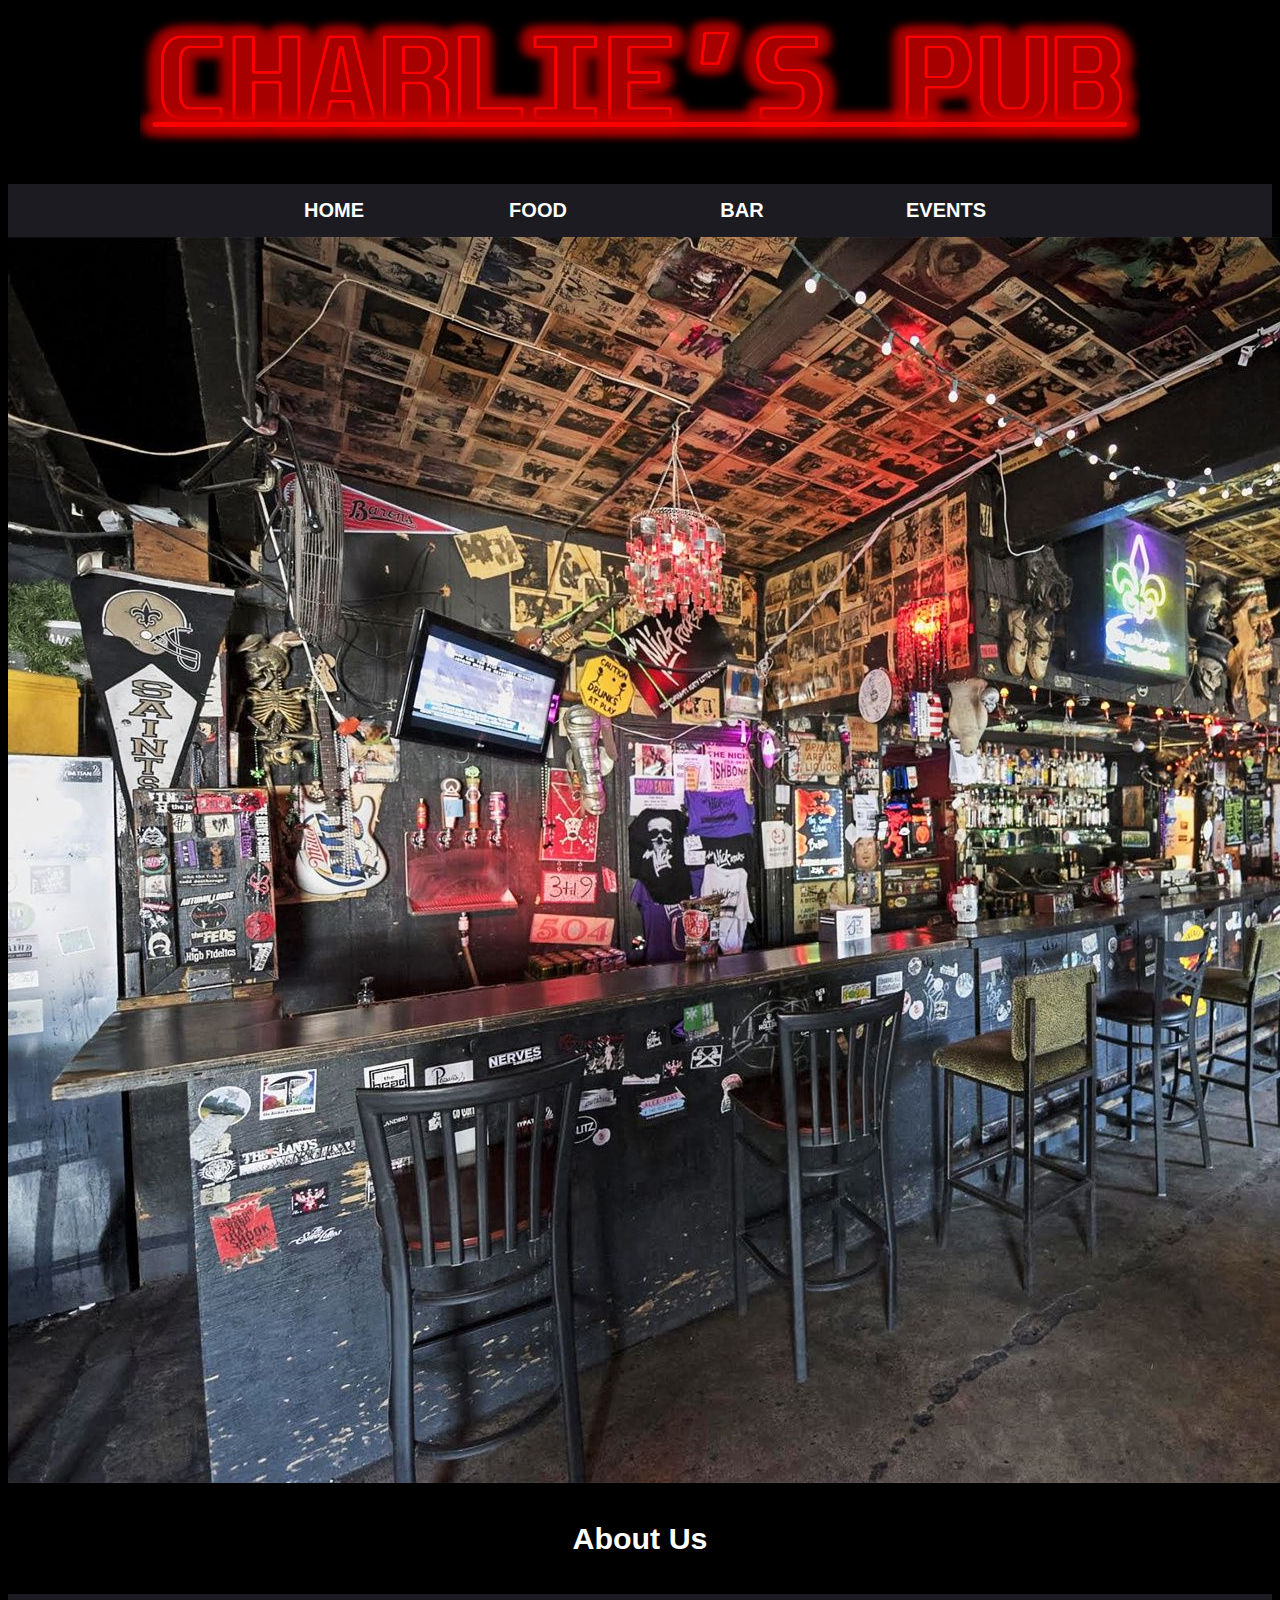
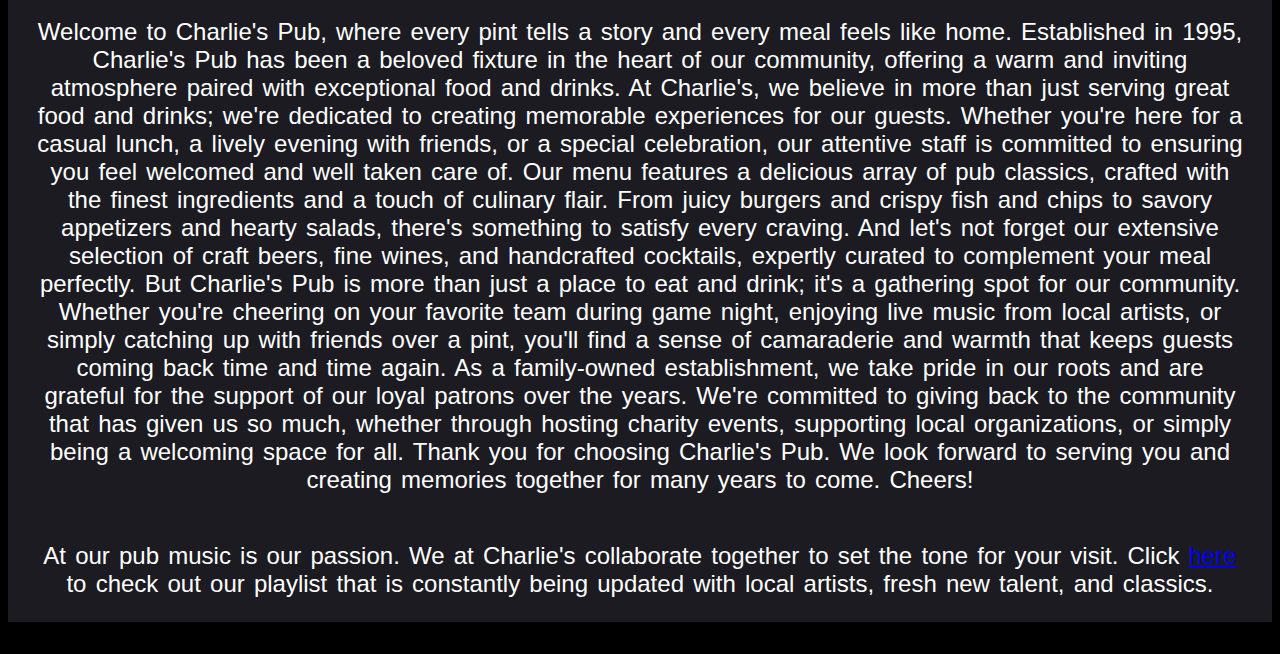
<file: index.html>
<!DOCTYPE html>
<html lang="en">
  <head>
    <title>Charlie's Pub</title>
	<link rel="stylesheet" href="Project1_Stylesheet.css">
	<style>
	 body {background-color: Black;
	 }
	</style>
  </head>
  <body>
  <img class="logo"src="Project1_Pictures/PicLogo.png" alt="Charlie's">
  <nav class="navbar">
  <ul>
	<li><a href="index.html"> Home</a></li>
	<li><a href="Project1_Page2.html"> Food</a></li>
	<li><a href="Project1_Page3.html"> Bar</a></li>
	<li><a href="Project1_Page4.html"> Events</a></li>
  </ul>
  </nav>
  <img class="Pic1"src="Project1_Pictures/Pic11.jpg" alt="Pub" usemap=#PubPic>
  <map name="PubPic">
	<area shape="poly" href="Project1_Page4.html" coords="285,668,389,650,324,416,309,415,287,548">
	<area shape="rect" href="Project1_Page3.html" coords="939,507,1114,639">
	<area shape="poly" href="Project1_Page2.html" coords="102,774,1425,615,1448,798,200,1244,178,849,46,865,47,847">
  </map>
  <h2 class="h22">About Us</h2>
  <p class="homep">Welcome to Charlie's Pub, where every pint tells a story and every meal feels like home. Established in 1995, Charlie's Pub has been a beloved fixture in the heart of our community, offering a warm and inviting atmosphere paired with exceptional food and drinks.

	At Charlie's, we believe in more than just serving great food and drinks; we're dedicated to creating memorable experiences for our guests. Whether you're here for a casual lunch, a lively evening with friends, or a special celebration, our attentive staff is committed to ensuring you feel welcomed and well taken care of.

	Our menu features a delicious array of pub classics, crafted with the finest ingredients and a touch of culinary flair. From juicy burgers and crispy fish and chips to savory appetizers and hearty salads, there's something to satisfy every craving. And let's not forget our extensive selection of craft beers, fine wines, and handcrafted cocktails, expertly curated to complement your meal perfectly.

	But Charlie's Pub is more than just a place to eat and drink; it's a gathering spot for our community. Whether you're cheering on your favorite team during game night, enjoying live music from local artists, or simply catching up with friends over a pint, you'll find a sense of camaraderie and warmth that keeps guests coming back time and time again.

	As a family-owned establishment, we take pride in our roots and are grateful for the support of our loyal patrons over the years. We're committed to giving back to the community that has given us so much, whether through hosting charity events, supporting local organizations, or simply being a welcoming space for all.

	Thank you for choosing Charlie's Pub. We look forward to serving you and creating memories together for many years to come. Cheers!</p>
  <p class="homep2"> At our pub music is our passion. We at Charlie's collaborate together to set the tone for your visit. Click <a class="playlist" href="https://www.youtube.com/playlist?list=PLlTy6MRb5jY2bBJfkE08z6_swQYrXI-w5"> here</a> to check out our playlist that is constantly being updated with local artists, fresh new talent, and classics.</p>
  </body> 
</html>
</file>
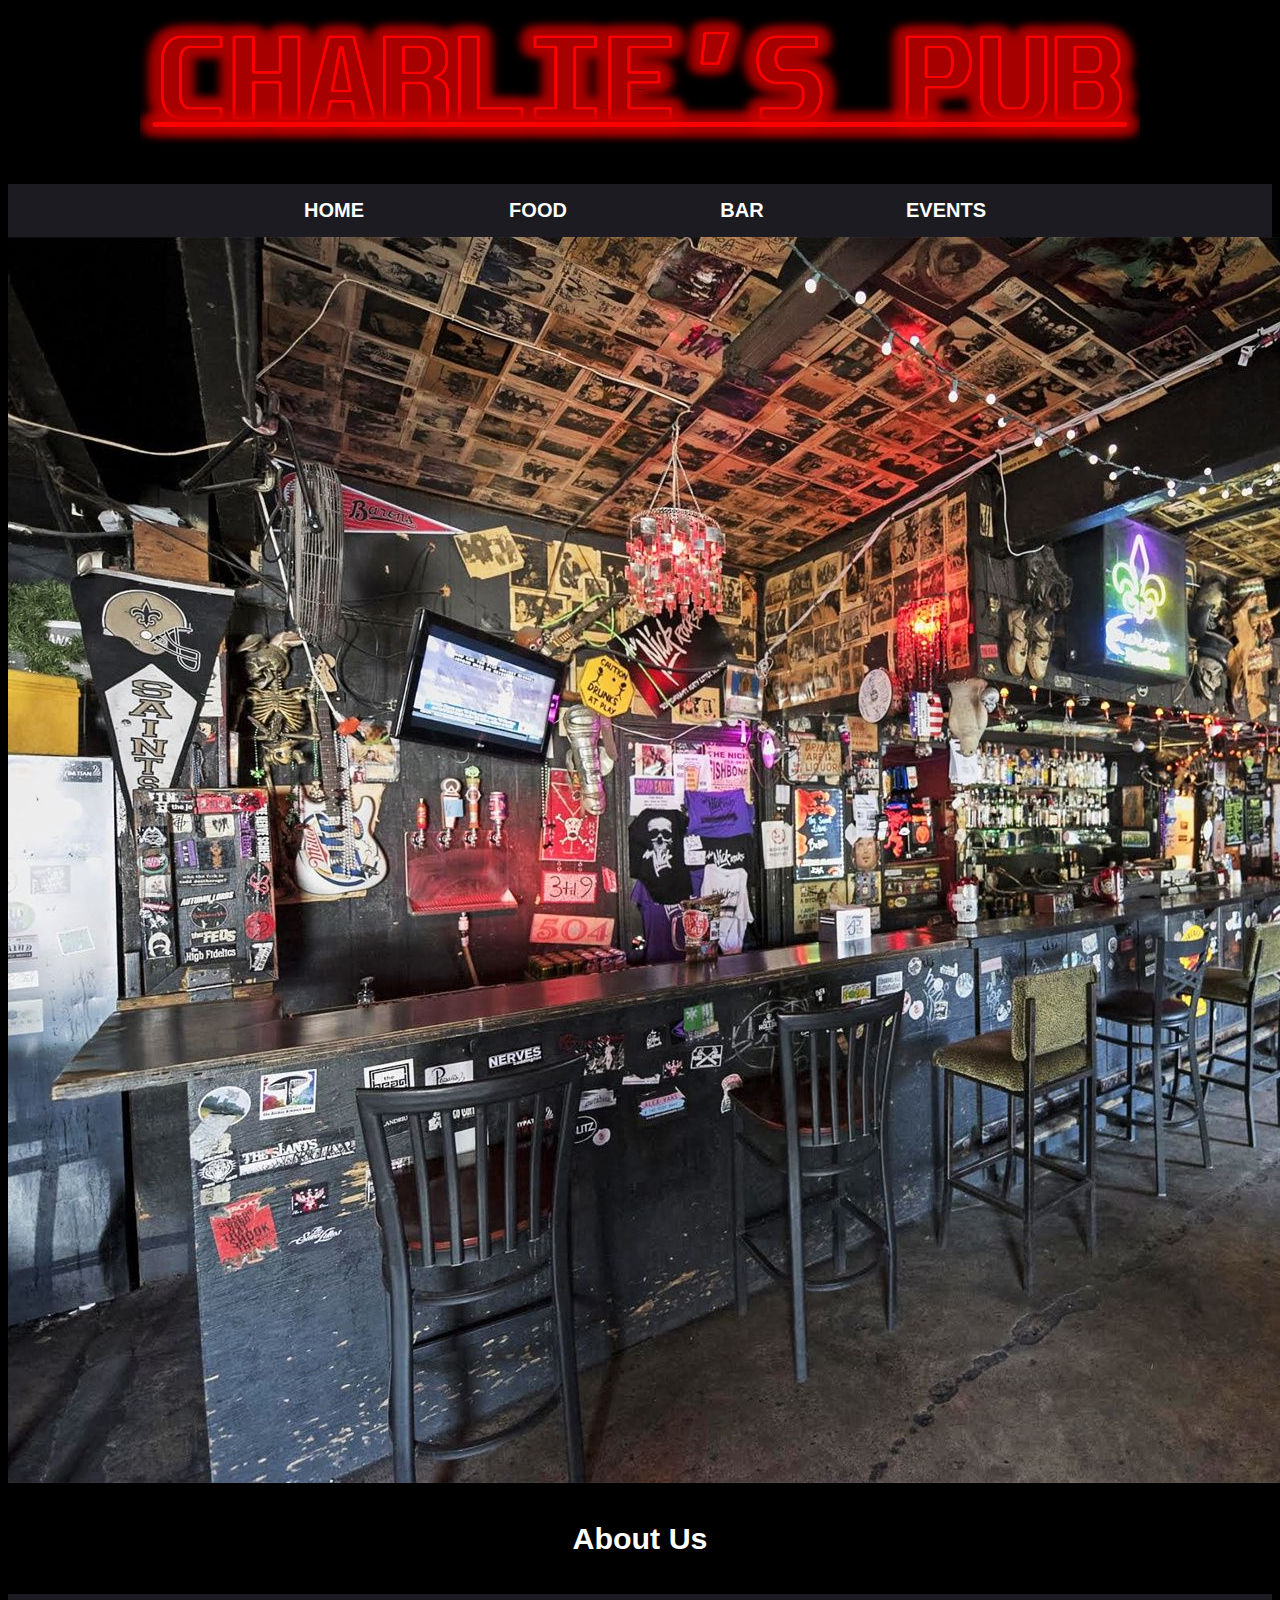
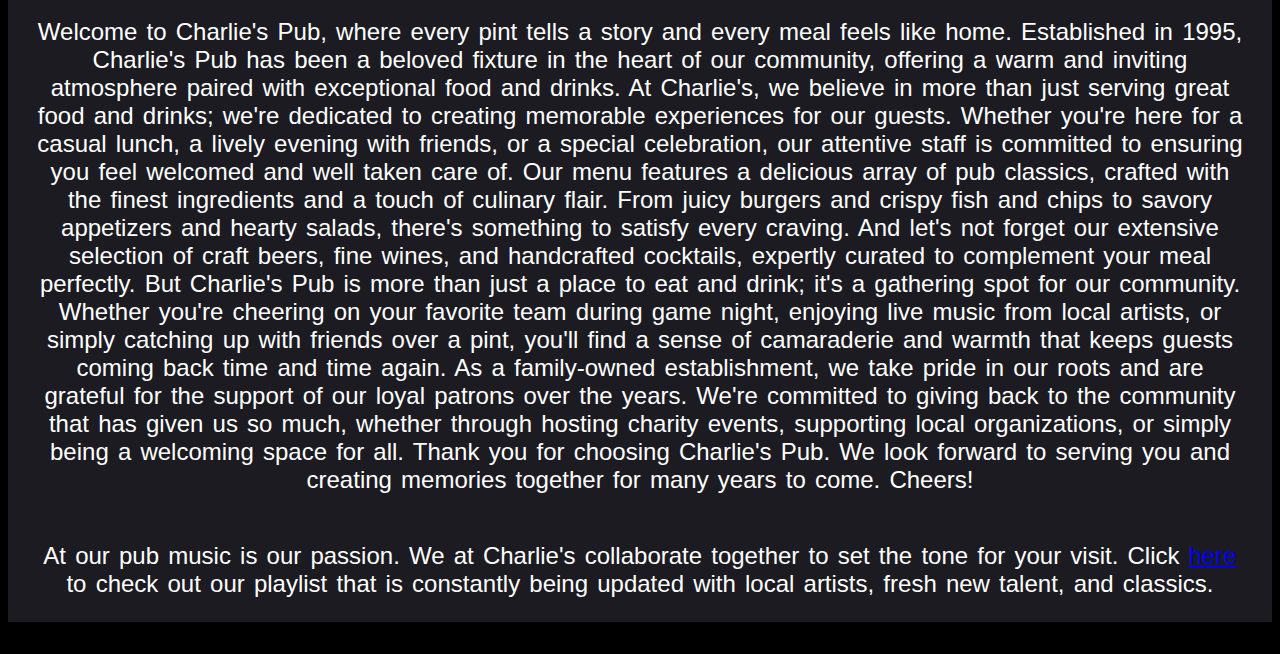
<file: Project1_Page1.html>
<!DOCTYPE html>
<html lang="en">
  <head>
    <title>Charlie's Pub</title>
	<link rel="stylesheet" href="Project1_Stylesheet.css">
	<style>
	 body {background-color: Black;
	 }
	</style>
  </head>
  <body>
  <img class="logo"src="Project1_Pictures/PicLogo.png" alt="Charlie's">
  <nav class="navbar">
  <ul>
	<li><a href="Project1_Page1.html"> Home</a></li>
	<li><a href="Project1_Page2.html"> Food</a></li>
	<li><a href="Project1_Page3.html"> Bar</a></li>
	<li><a href="Project1_Page4.html"> Events</a></li>
  </ul>
  </nav>
  <img class="Pic1"src="Project1_Pictures/Pic11.jpg" alt="Pub" usemap=#PubPic>
  <map name="PubPic">
	<area shape="poly" href="Project1_Page4.html" coords="285,668,389,650,324,416,309,415,287,548">
	<area shape="rect" href="Project1_Page3.html" coords="939,507,1114,639">
	<area shape="poly" href="Project1_Page2.html" coords="102,774,1425,615,1448,798,200,1244,178,849,46,865,47,847">
  </map>
  <h2 class="h22">About Us</h2>
  <p class="homep">Welcome to Charlie's Pub, where every pint tells a story and every meal feels like home. Established in 1995, Charlie's Pub has been a beloved fixture in the heart of our community, offering a warm and inviting atmosphere paired with exceptional food and drinks.

	At Charlie's, we believe in more than just serving great food and drinks; we're dedicated to creating memorable experiences for our guests. Whether you're here for a casual lunch, a lively evening with friends, or a special celebration, our attentive staff is committed to ensuring you feel welcomed and well taken care of.

	Our menu features a delicious array of pub classics, crafted with the finest ingredients and a touch of culinary flair. From juicy burgers and crispy fish and chips to savory appetizers and hearty salads, there's something to satisfy every craving. And let's not forget our extensive selection of craft beers, fine wines, and handcrafted cocktails, expertly curated to complement your meal perfectly.

	But Charlie's Pub is more than just a place to eat and drink; it's a gathering spot for our community. Whether you're cheering on your favorite team during game night, enjoying live music from local artists, or simply catching up with friends over a pint, you'll find a sense of camaraderie and warmth that keeps guests coming back time and time again.

	As a family-owned establishment, we take pride in our roots and are grateful for the support of our loyal patrons over the years. We're committed to giving back to the community that has given us so much, whether through hosting charity events, supporting local organizations, or simply being a welcoming space for all.

	Thank you for choosing Charlie's Pub. We look forward to serving you and creating memories together for many years to come. Cheers!</p>
  <p class="homep2"> At our pub music is our passion. We at Charlie's collaborate together to set the tone for your visit. Click <a class="playlist" href="https://www.youtube.com/playlist?list=PLlTy6MRb5jY2bBJfkE08z6_swQYrXI-w5"> here</a> to check out our playlist that is constantly being updated with local artists, fresh new talent, and classics.</p>
  </body> 
</html>
</file>
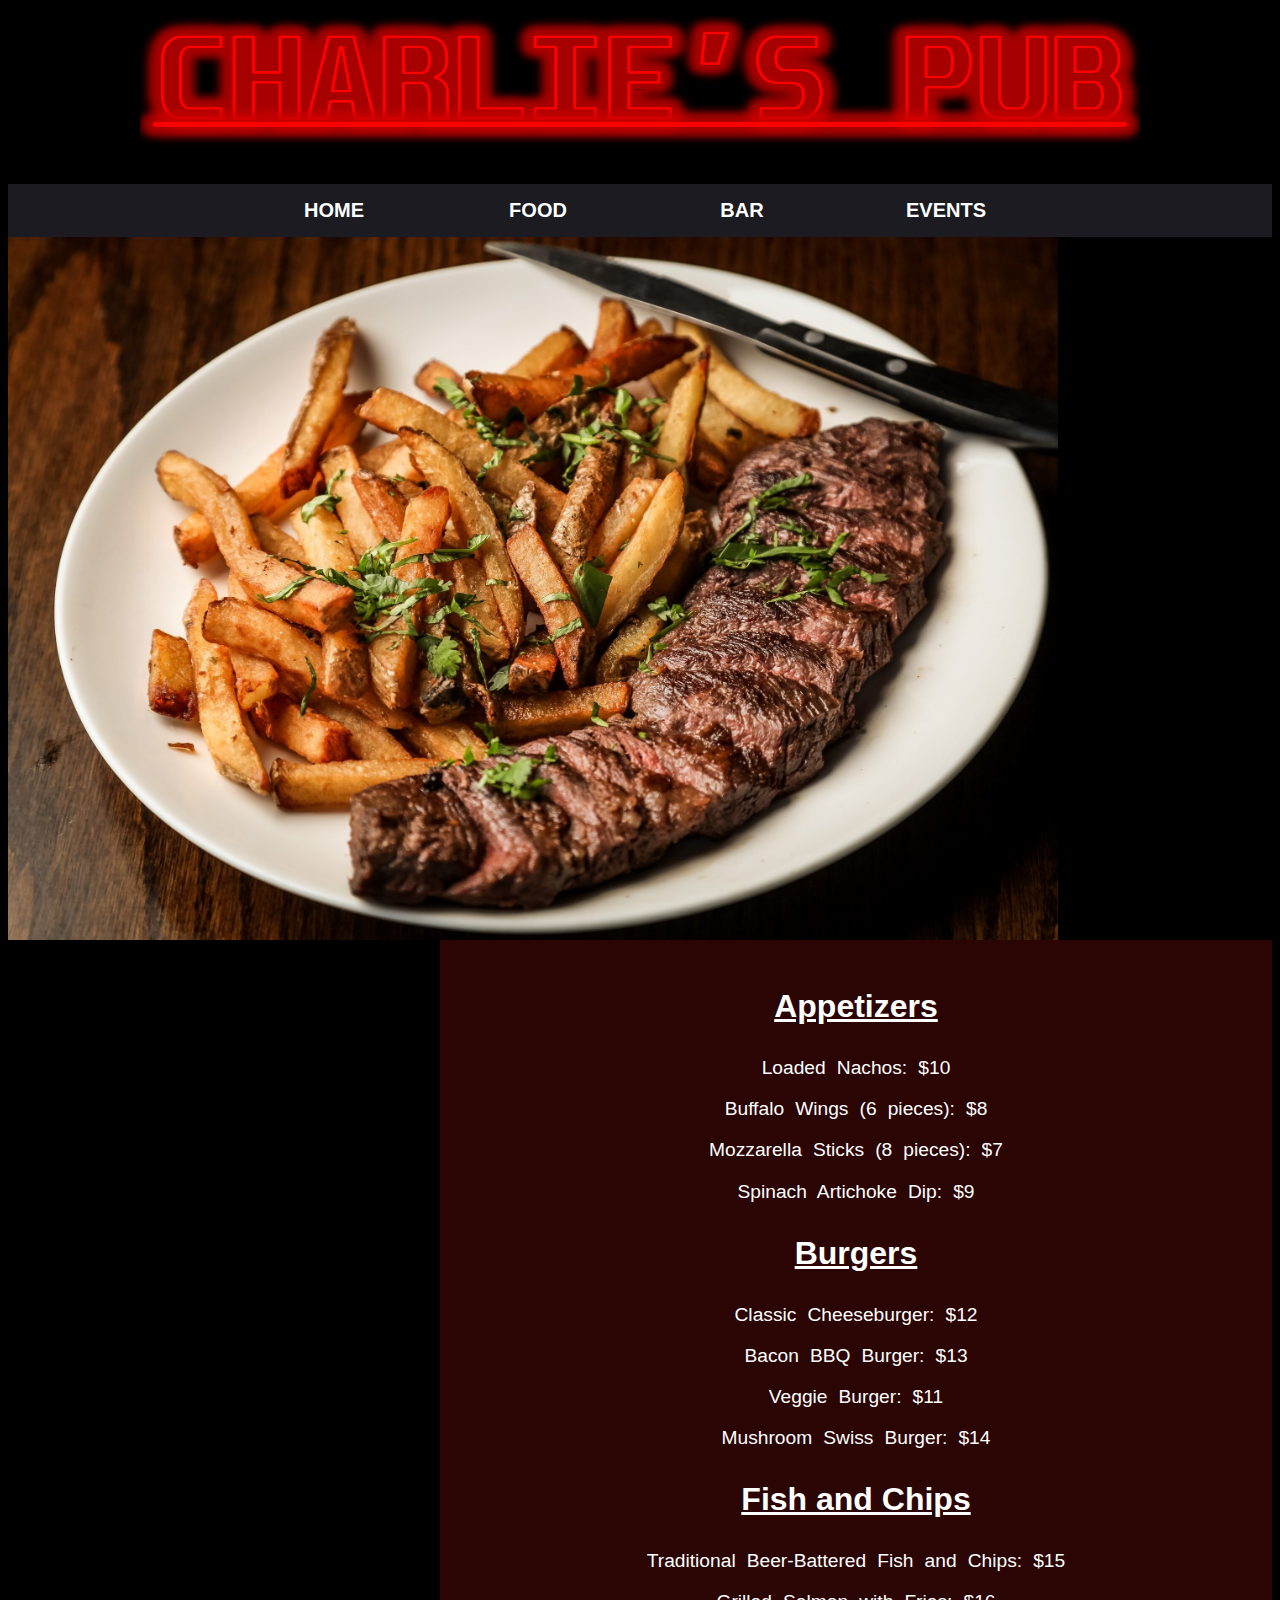
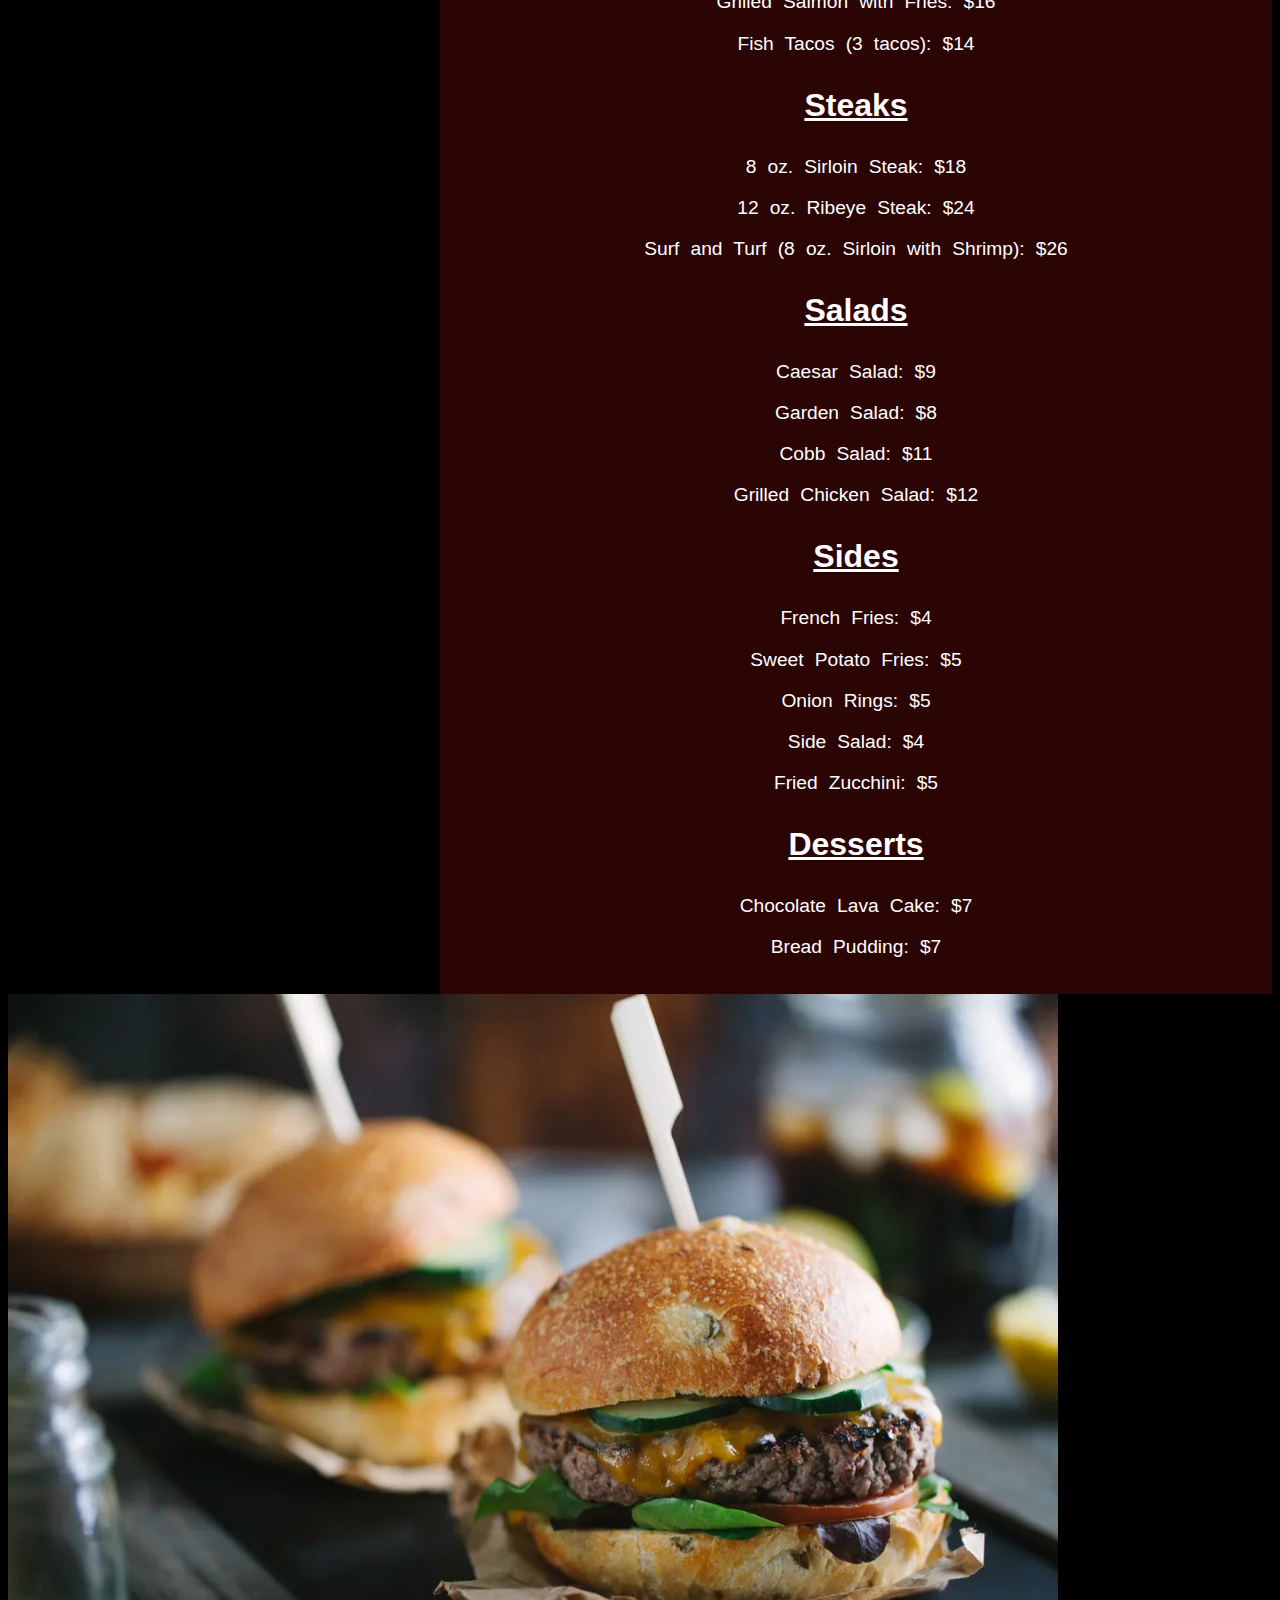
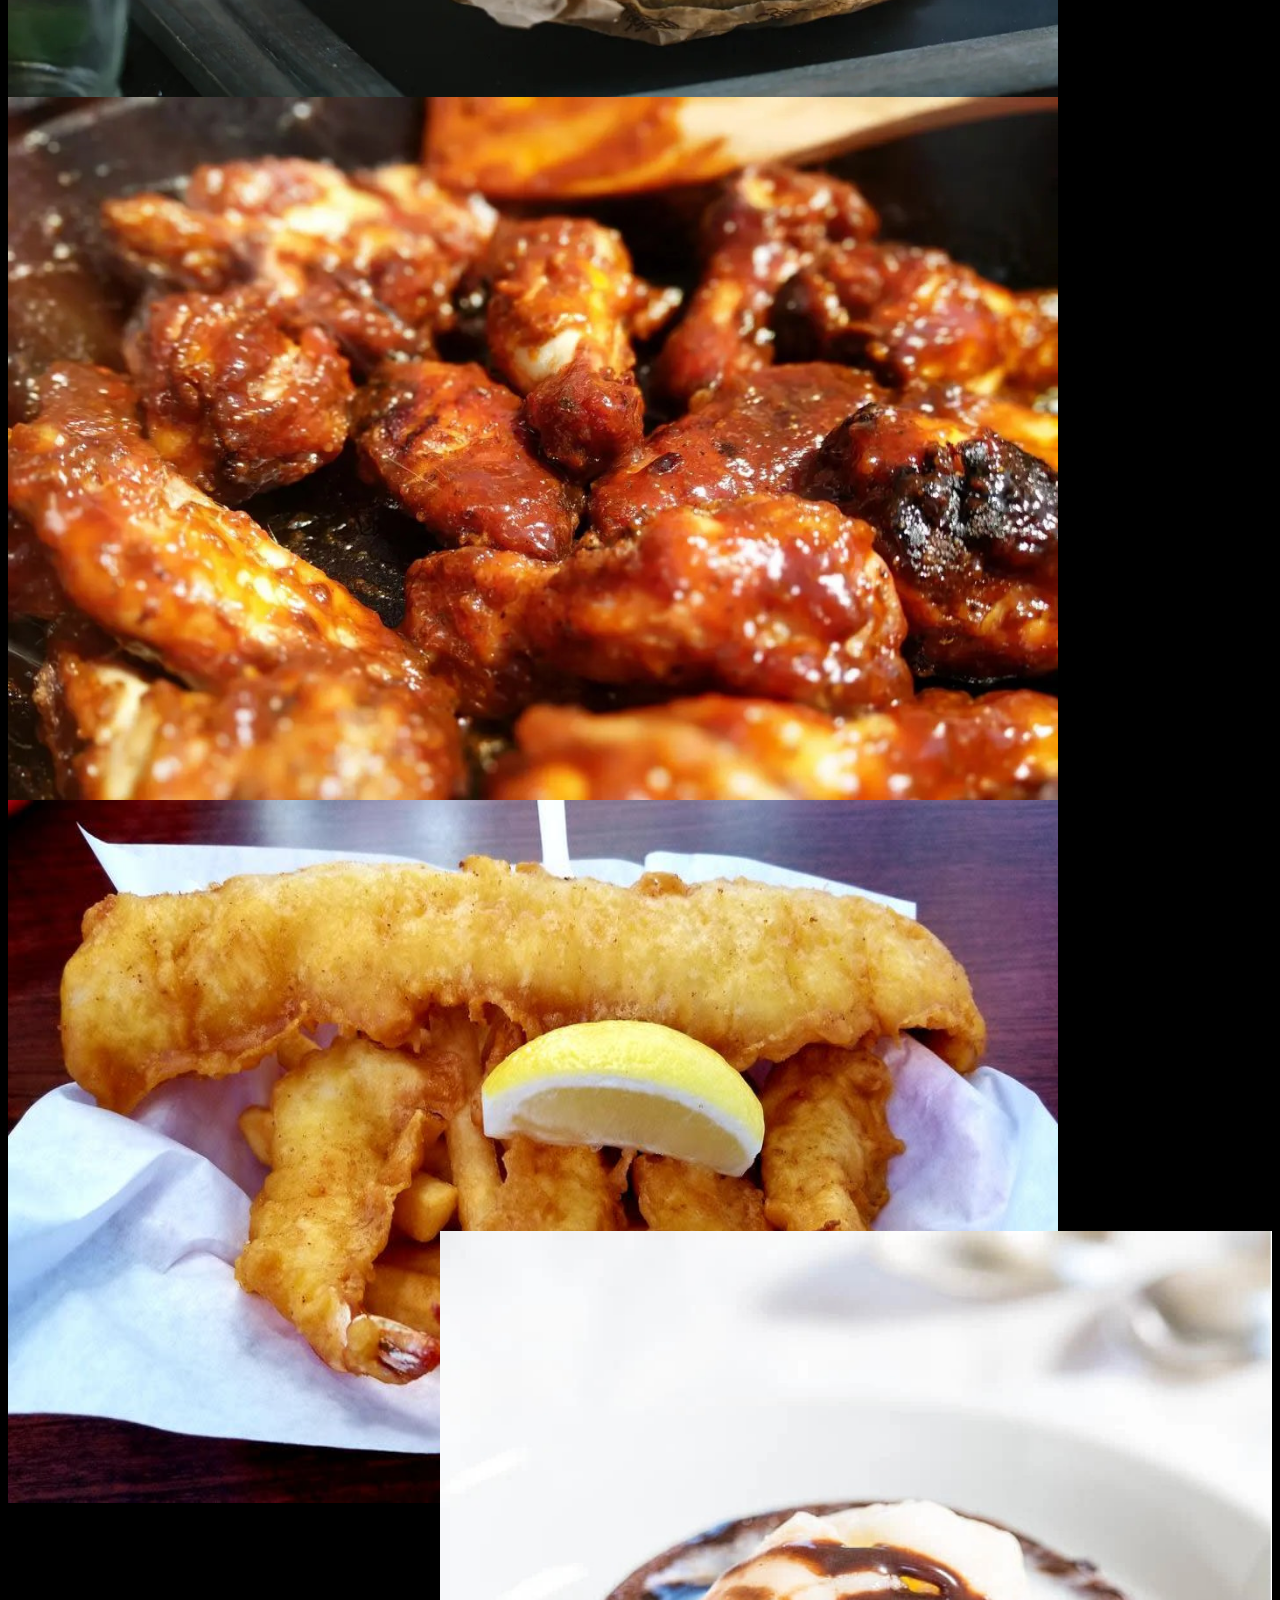
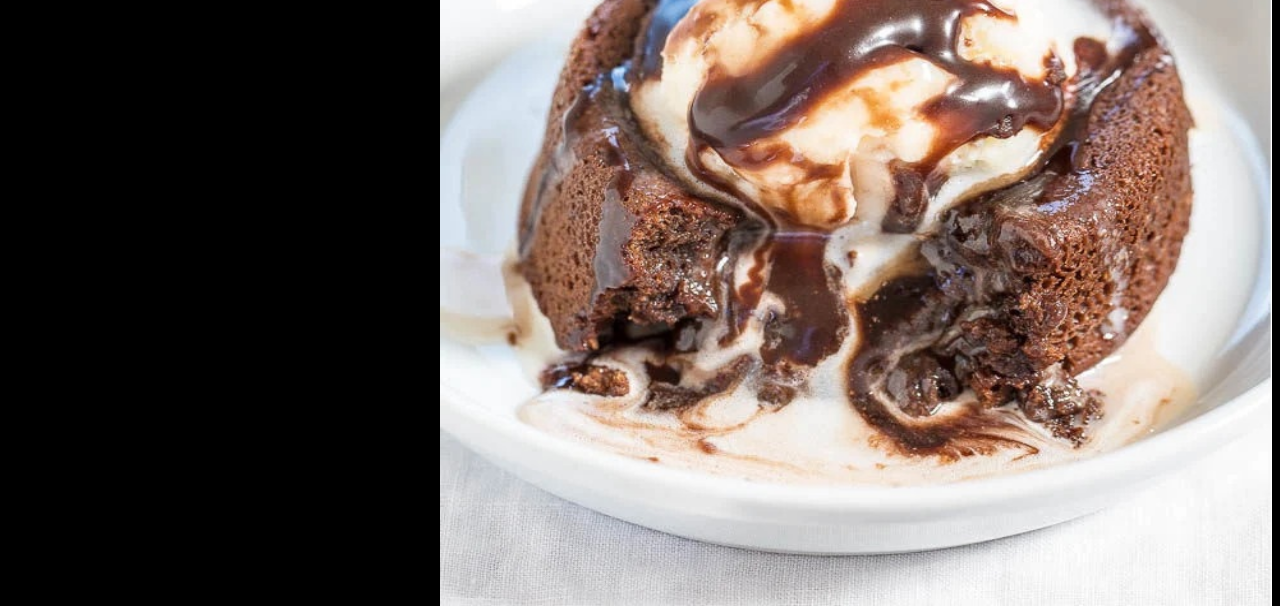
<file: Project1_Page2.html>
<!DOCTYPE html>
<html lang="en">
  <head>
    <title>Charlie's Pub</title>
	<link rel="stylesheet" href="Project1_Stylesheet.css">
	<style>
	 body {background-color: Black;
	 }
	</style>
  </head>
  <body>
  <img class="logo"src="Project1_Pictures/PicLogo.png" alt="Charlie's">
  <nav class="navbar">
  <ul>
	<li><a href="index.html"> Home</a></li>
	<li><a href="Project1_Page2.html"> Food</a></li>
	<li><a href="Project1_Page3.html"> Bar</a></li>
	<li><a href="Project1_Page4.html"> Events</a></li>
  </ul>
  </nav>
  <img class="foodpics"src="Project1_Pictures/Pic12.jpeg" alt="steakfrites">
  <div class="divpage2">
  <h3>Appetizers</h3>
	<p>Loaded Nachos: $10</p>
	<p>Buffalo Wings (6 pieces): $8</p>
	<p>Mozzarella Sticks (8 pieces): $7</p>
	<p>Spinach Artichoke Dip: $9</p>
  <h3>Burgers</h3>
	<p>Classic Cheeseburger: $12</p>
	<p>Bacon BBQ Burger: $13</p>
	<p>Veggie Burger: $11</p>
	<p>Mushroom Swiss Burger: $14</p>
  <h3>Fish and Chips</h3>
	<p>Traditional Beer-Battered Fish and Chips: $15</p>
	<p>Grilled Salmon with Fries: $16</p>
	<p>Fish Tacos (3 tacos): $14</p>
  <h3>Steaks</h3>
	<p>8 oz. Sirloin Steak: $18</p>
	<p>12 oz. Ribeye Steak: $24</p>
	<p>Surf and Turf (8 oz. Sirloin with Shrimp): $26</p>
  <h3>Salads</h3>
	<p>Caesar Salad: $9</p>
	<p>Garden Salad: $8</p>
	<p>Cobb Salad: $11</p>
	<p>Grilled Chicken Salad: $12</p>
  <h3>Sides</h3>
	<p>French Fries: $4</p>
	<p>Sweet Potato Fries: $5</p>
	<p>Onion Rings: $5</p>
	<p>Side Salad: $4</p>
	<p>Fried Zucchini: $5</p>
  <h3>Desserts</h3>
	<p>Chocolate Lava Cake: $7</p>
	<p>Bread Pudding: $7</p>
  </div>
  <img class="foodpics"src="Project1_Pictures/burger1.jpg" alt="Burger" >
  <img class="foodpics"src="Project1_Pictures/shwungs.jpg" alt="shwings">
  <img class="foodpics"src="Project1_Pictures/Pic10.jpg" alt="fishnchips">
  <img class="foodpics2"src="Project1_Pictures/Lavacake.jpg" alt="lavacake">
  </body> 
</html>
</file>
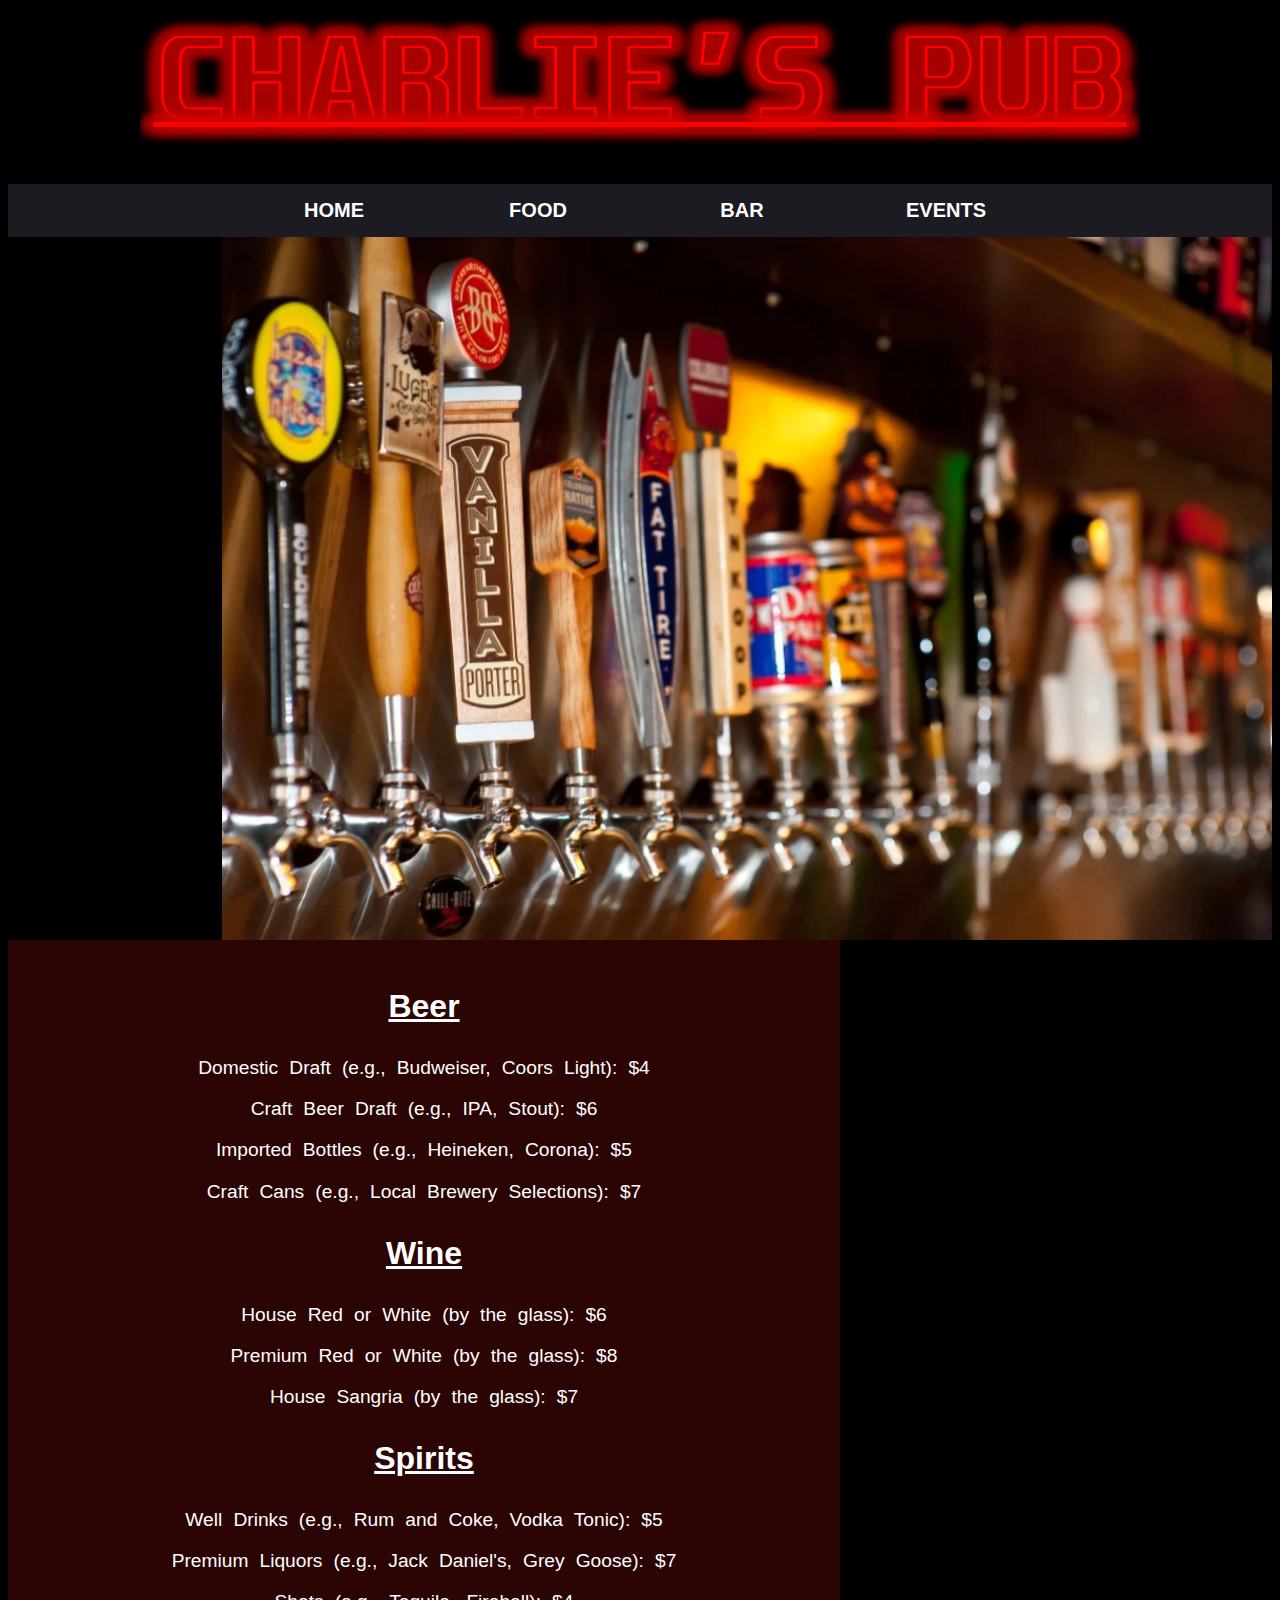
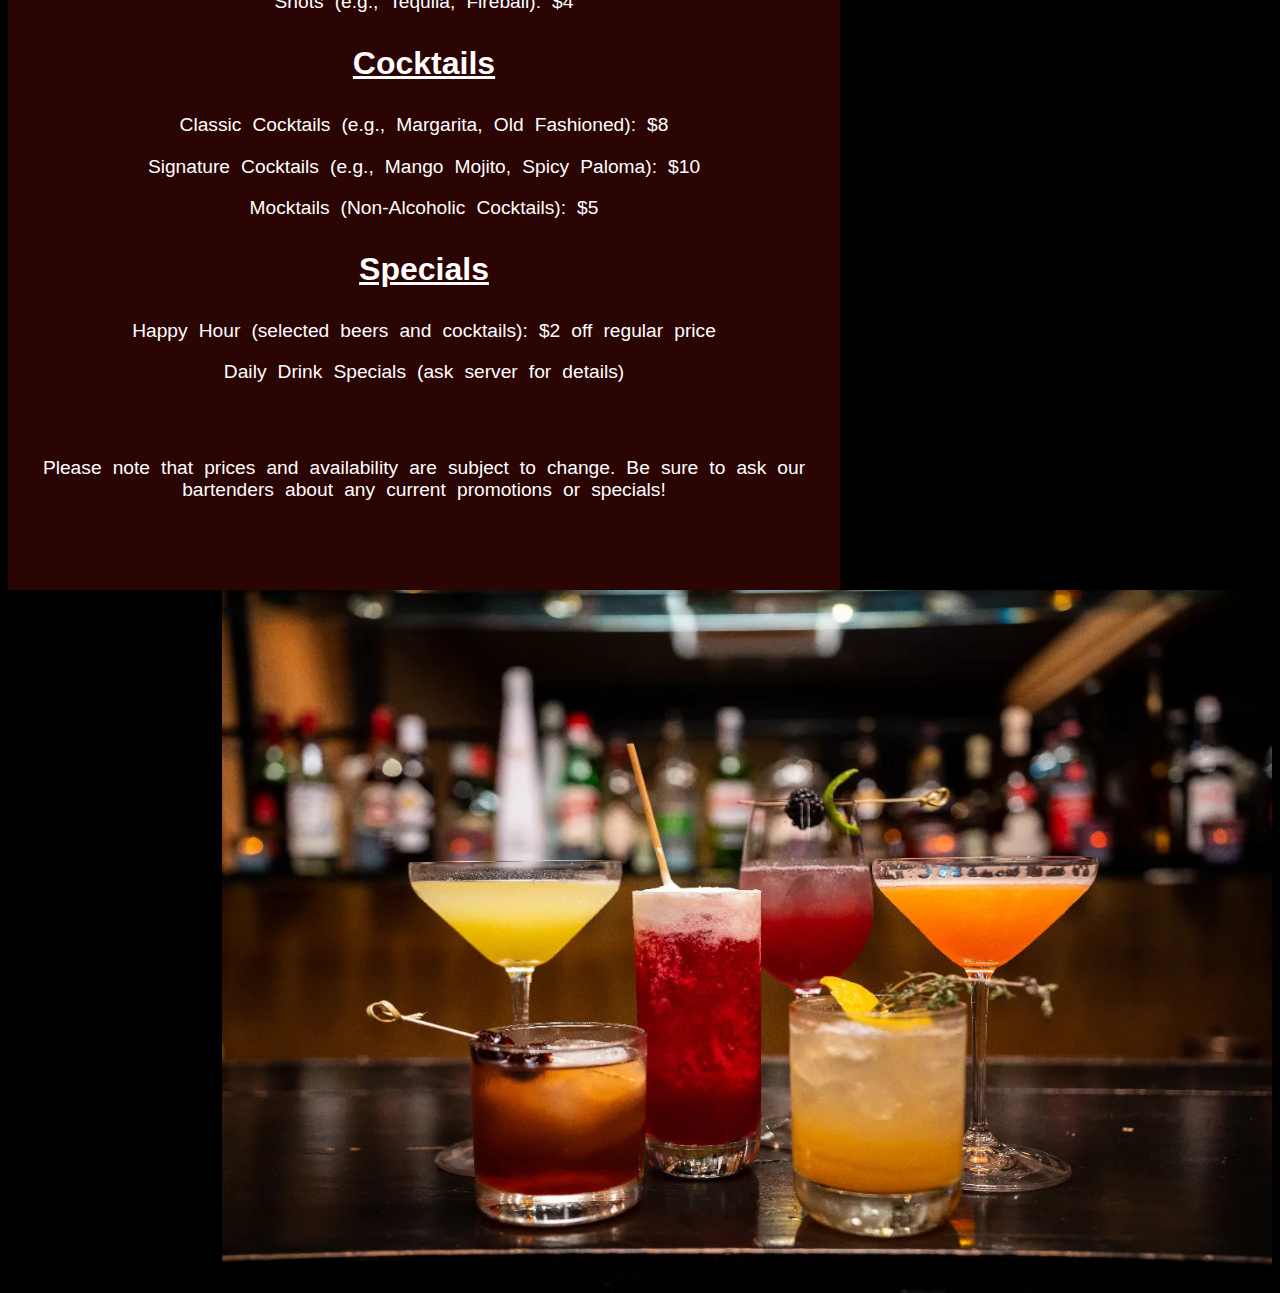
<file: Project1_Page3.html>
<!DOCTYPE html>
<html lang="en">
  <head>
    <title>Charlie's Pub</title>
	<link rel="stylesheet" href="Project1_Stylesheet.css">
	<style>
	 body {background-color: Black;
	 }
	</style>
  </head>
  <body>
  <img class="logo"src="Project1_Pictures/PicLogo.png" alt="Charlie's">
  <nav class="navbar">
  <ul>
	<li><a href="index.html"> Home</a></li>
	<li><a href="Project1_Page2.html"> Food</a></li>
	<li><a href="Project1_Page3.html"> Bar</a></li>
	<li><a href="Project1_Page4.html"> Events</a></li>
  </ul>
  </nav>
  <img class="brtaps" src="Project1_Pictures/craft_beer_taps1.jpg" alt="Beer">
  <div class="divpage3">
  <h3>Beer</h3>
	<p>Domestic Draft (e.g., Budweiser, Coors Light): $4</p>
	<p>Craft Beer Draft (e.g., IPA, Stout): $6</p>
	<p>Imported Bottles (e.g., Heineken, Corona): $5</p>
	<p>Craft Cans (e.g., Local Brewery Selections): $7</p>
  <h3>Wine</h3>
	<p>House Red or White (by the glass): $6</p>
	<p>Premium Red or White (by the glass): $8</p>
	<p>House Sangria (by the glass): $7</p>
  <h3>Spirits</h3>
	<p>Well Drinks (e.g., Rum and Coke, Vodka Tonic): $5</p>
	<p>Premium Liquors (e.g., Jack Daniel's, Grey Goose): $7</p>
	<p>Shots (e.g., Tequila, Fireball): $4</p>
  <h3>Cocktails</h3>
	<p>Classic Cocktails (e.g., Margarita, Old Fashioned): $8</p>
	<p>Signature Cocktails (e.g., Mango Mojito, Spicy Paloma): $10</p>
	<p>Mocktails (Non-Alcoholic Cocktails): $5</p>
  <h3>Specials</h3>
	<p>Happy Hour (selected beers and cocktails): $2 off regular price</p>
	<p>Daily Drink Specials (ask server for details)</p>
	<br>
	<br>
  <p>Please note that prices and availability are subject to change. Be sure to ask our bartenders about any current promotions or specials!</p>
  <br>
  <br>
  <br>
  </div>
  <img class="brtaps" src="Project1_Pictures/cocktails.jpg" alt="Cocktails">
  </body> 
</html>
</file>
<file: Project1_Stylesheet.css>
h1 {
    color: white;
    text-align: center;
    padding: 0.2em;
    background-color: Black;
    font-family: "Arial Black", Gadget, sans-serif;
    text-shadow: 5px 1px 5px black;
    font-size: 3em;
    margin-top: 0em;
	font-weight: bold;
	font-style: italic;
	letter-spacing: 3.4px;
	  }  
h3 {
	color: white;
	font-weight: bold;
	font-family: "Arial Black", Gadget, sans-serif;
	font-size: 2em;
	text-decoration: underline;
    }
p {
	color: white;
	font-family: "Arial Black", Gadget, sans-serif;
	font-size: 1.2em;
	word-spacing: 0.3em;
    }
.navbar	{
	width: 100;
	Background: rgb(27, 27, 33);
	overflow: auto;
    }
.navbar ul {
	margin: 0;
	padding: 0;
	list-style: none;
	text-align: center;
	Background:  rgb(27, 27, 33);
    }
.navbar li {
	display: inline-block;
    }
.navbar a {
	text-decoration: none;
	color: white;
	width: 100px;
	display: block;
	padding: 15px 50px;
	font-size: 20px;
	text-transform: uppercase;
	font-weight: bold;
	text-align: center;
	font-family: "Arial Black", Gadget, sans-serif;
    }	
.navbar a:hover {
	color: rgb(252, 85, 85);
	opacity: 1;
	font-size: 20px;
	background: rgb(199, 6, 6);
    }
.h22 {
	color: White;
	text-align: center;
	font-family: "Arial Black", Gadget, sans-serif;
	font-size: 1.9em;
	line-height: 2em;
	}
.homep {
	font-family: "Arial Black", Gadget, sans-serif;
	font-size: 1.5em;
	text-align: center;
	margin-top: 0em;
	color: white;
	display: inline-block;
	word-spacing: 2.5px;
	background-color: rgb(27, 27, 33);
	padding: 1em;
	}
.homep2 {
	font-family: "Arial Black", Gadget, sans-serif;
	font-size: 1.5em;
	text-align: center;
	margin-top: -1em;
	color: white;
	display: inline-block;
	word-spacing: 2.5px;
	background-color: rgb(27, 27, 33);
	padding: 1em;
	}
.playlist a:hover {
	color: rgb(255, 0, 0);
	opacity: 1;
    }
.eventp {
	font-family: "Arial Black", Gadget, sans-serif;
	font-size: 2em;
	color: white;
	word-spacing: 2.5px;
	padding: 2em;
	margin-top: 0em;
    }
.eventp2 {
	font-family: "Arial Black", Gadget, sans-serif;
	font-size: 2em;
	color: white;
	word-spacing: 2.5px;
	padding: 0em;
	margin-top: 0em;
    }
.logo {
	width: 1000px;
	height: 160px;
	display: block;
	margin-left: auto;
	margin-right: auto;
	padding: 0.5em;
    }	
.Pic1 {
	display: block;
	margin-left: auto;
	margin-right: auto;
    }
.Pic2 {
	width: 1888px;
	Height: 1100px;
	display: block;
	margin-left: auto;
	margin-right: auto;
    }
.Pic5 {
	float: left;
	margin-right: 50px;
    }
.Pic6 {
	width: 1888px;
	Height: 1120px;
	display: block;
	margin-left: auto;
	margin-right: auto;
    }
.brtaps {
	float: right;
	width: 1050px;
	height: 703px;
    }
.foodpics {
	float: left;
	width: 1050px;
	height: 703px;
    }
.foodpics2 {
	float: right;
	width: 52em;
	height: 975px;
	margin-top: -17em
    }	
.divpage2 {
	float: right;
	width: 50em;
    padding: 1em;
    margin-left: 0em;
    margin-top: 0em;
    background-color: rgb(43, 4, 4);
	text-align: center;
    }
.divpage3 {
	float: left;
	width: 50em;
    padding: 1em;
    margin-left: 0em;
    margin-top: 0em;
    background-color: rgb(43, 4, 4);
	text-align: center;
    }
</file>
